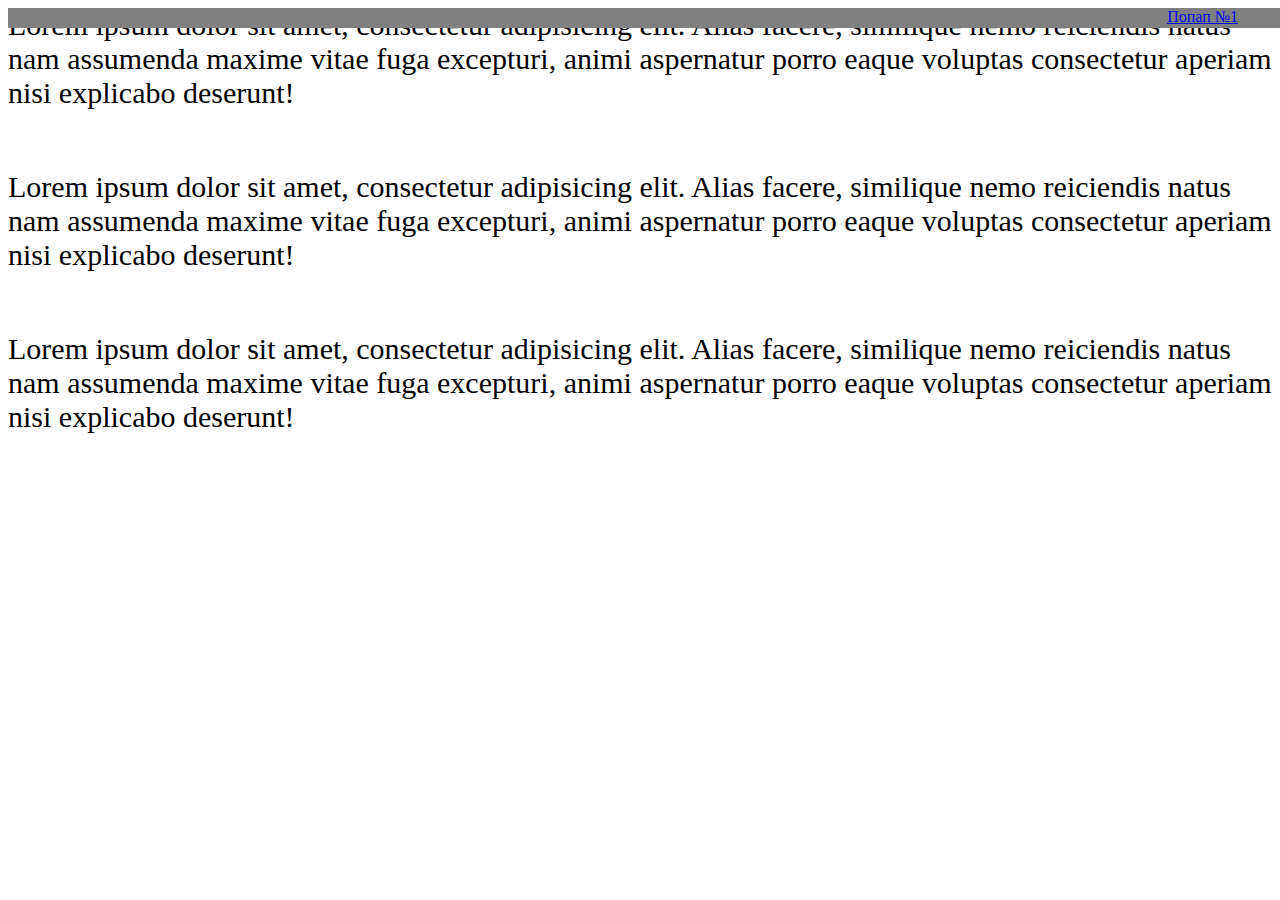
<file: popap/css popup/index.html>
<!DOCTYPE html>
<html lang="en">

<head>
    <meta charset="UTF-8">
    <meta http-equiv="X-UA-Compatible" content="IE=edge">
    <meta name="viewport" content="width=device-width, initial-scale=1.0">
    <link rel="stylesheet" href="css/style.css">
    <title>Popap</title>
</head>

<body>
    <header id="header" class="header lock-padding">
        <div class="header-container">
            <a href="#" class="header__logo"></a>
            <a href="#popup" class="header__phone popup-link">Попап №1</a>
        </div>
    </header>
    <div class="main-content">
        Lorem ipsum dolor sit amet, consectetur adipisicing elit. Alias facere, similique nemo reiciendis natus nam
        assumenda maxime vitae fuga excepturi, animi aspernatur porro eaque voluptas consectetur aperiam nisi explicabo
        deserunt!
    </div>
    <div class="main-content">
        Lorem ipsum dolor sit amet, consectetur adipisicing elit. Alias facere, similique nemo reiciendis natus nam
        assumenda maxime vitae fuga excepturi, animi aspernatur porro eaque voluptas consectetur aperiam nisi explicabo
        deserunt!
    </div>
    <div class="main-content">
        Lorem ipsum dolor sit amet, consectetur adipisicing elit. Alias facere, similique nemo reiciendis natus nam
        assumenda maxime vitae fuga excepturi, animi aspernatur porro eaque voluptas consectetur aperiam nisi explicabo
        deserunt!
    </div>


    <div id="popup" class="popap">
        <a href="#header" class="popup__area"></a>
        <div class="popup__body">
            <div class="popup__content">
                <a href="##" class="popup__close">X</a>
                <div class="popup__title">Это модальное окно №1</div>
                <div class="popup__text">
                    Lorem ipsum dolor sit amet consectetur adipisicing elit. Sint, alias. Lorem ipsum dolor sit amet
                    consectetur adipisicing elit. Sint, alias. Lorem ipsum dolor sit amet consectetur adipisicing elit.
                    Sint, alias. Lorem ipsum dolor sit amet consectetur adipisicing elit. Sint, alias. Lorem ipsum dolor
                    sit amet consectetur adipisicing elit. Sint, alias. Lorem ipsum dolor sit amet consectetur
                    adipisicing elit. Sint, alias.
                    Lorem ipsum dolor sit amet consectetur adipisicing elit. Sint, alias. Lorem ipsum dolor sit amet
                    consectetur adipisicing elit. Sint, alias. Lorem ipsum dolor sit amet consectetur adipisicing elit.
                    Sint, alias. Lorem ipsum dolor sit amet consectetur adipisicing elit. Sint, alias. Lorem ipsum dolor
                    sit amet consectetur adipisicing elit. Sint, alias. Lorem ipsum dolor sit amet consectetur
                    adipisicing elit. Sint, alias. Lorem ipsum dolor sit amet consectetur adipisicing elit. Sint, alias.
                    Lorem ipsum dolor sit amet

                </div>
            </div>
        </div>
    </div>

</body>

</html>
</file>
<file: popap/css popup/css/style.css>
.header {
    background-color: grey;
    position: fixed;
    width: 100%;
    height: 20px;
    padding: 0;
    margin: 0;
}
.lock-padding {
}
.header-container {
    text-align: right;
    margin-right: 50px;

}

.header__logo {
}
.header__phone {
}
.popup-link {
}


.main-content{
    font-size: 30px;
    margin-bottom: 60px;
}
.popap {
    position: fixed;
    width: 100%;
    height: 100%;
    background-color: rgba(0, 0, 0, 0.8 );
    top: 0;
    left: 0;
    opacity: 0;
    visibility: hidden;
    overflow-y: auto;
    overflow-x: hidden;
    transition: all .8s ease 0s;

}
.popap:target .popup__content{
    transform: perspective(600px) translate(0px, 0%) rotateX(0deg);    opacity: 1;
}
.popap:target{
    opacity: 1;
    visibility: visible;
}

.popup__area{
    position: absolute;
    width: 100%;
    height: 100%;
    top: 0;
    left: 0;
}
.popup__body {
    margin: 0 auto;
    min-height: 100%;
    width: 50%;
    display: flex;
    align-items: center;
    justify-content: center;
    padding: 30px 10px;

}
.popup__content {
    background-color: #fff;
    color: #000;
    padding: 30px;
    position: relative;
    transition: all .8s ease 0s;
    opacity: 0;
    transform: perspective(600px) translate(0px, -100%) rotateX(45deg);

}
.popup__close {
    position: absolute;
    right: 10px;
    top: 10px;
    font-size: 20px;
    color: #000;
    text-decoration: none;

}
.popup__title {
    font-size: 30px;
    margin: 0 0 1em 0;

}
.popup__text {
}
</file>
